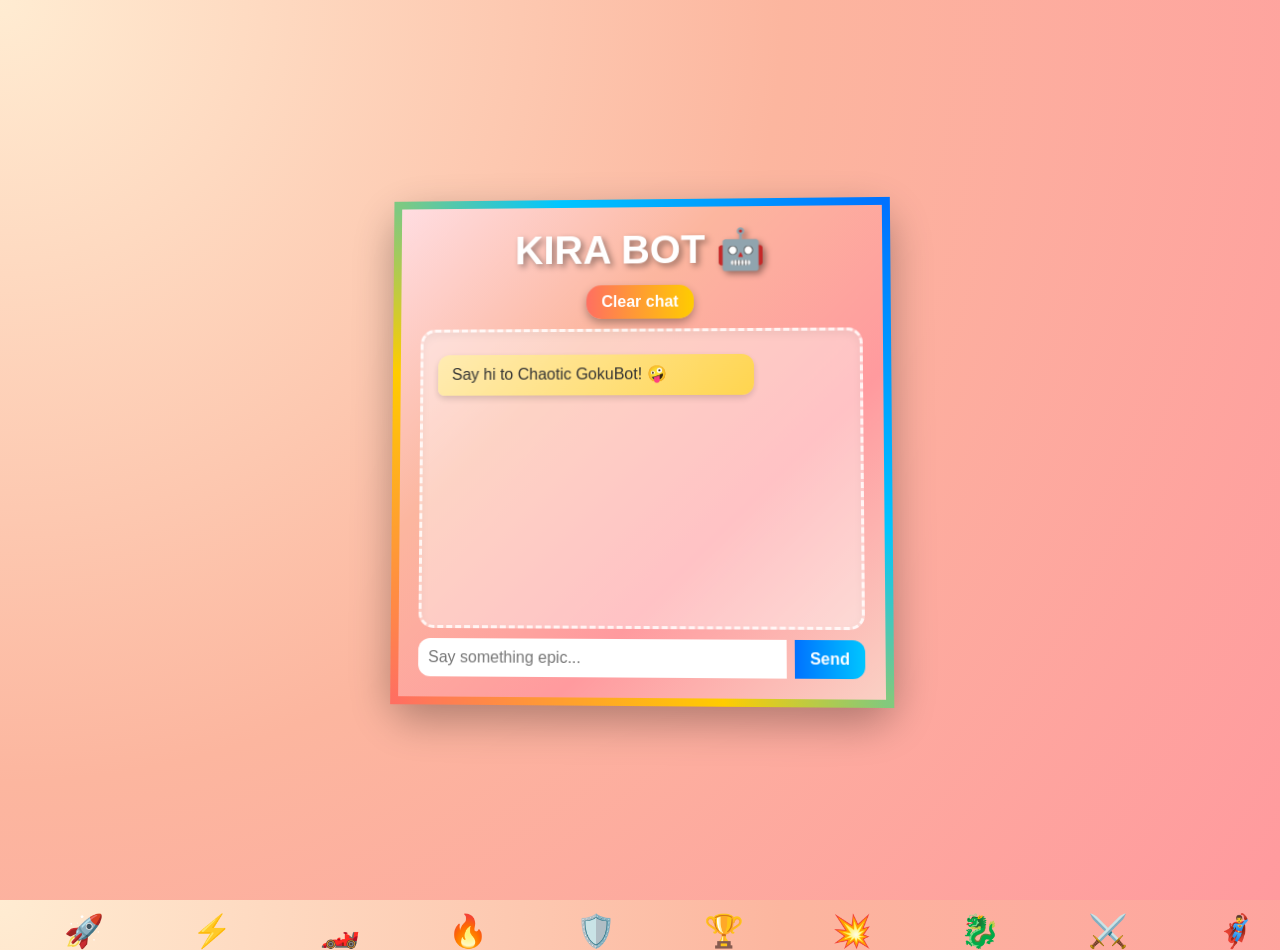
<file: index.html>
<!DOCTYPE html>
<html lang="en">
<head>
  <meta charset="utf-8" />
  <meta name="viewport" content="width=device-width,initial-scale=1" />
  <title>Snarky Chatbot</title>
  <link rel="stylesheet" href="style.css" />
  <style>
    /* Floating emoji animation */
    .emoji {
      position: fixed;
      bottom: -50px;
      font-size: 2rem;
      animation: floatUp 8s linear infinite;
      pointer-events: none;
      z-index: 0;
    }
    @keyframes floatUp {
      0% { transform: translateY(0) scale(1); opacity: 1; }
      100% { transform: translateY(-120vh) scale(1.5); opacity: 0; }
    }

    /* Background */
    body {
      background: radial-gradient(circle at top left, #ffecd2, #fcb69f, #ff9a9e);
      font-family: 'Comic Sans MS', cursive, sans-serif;
      margin: 0;
      padding: 0;
      display: flex;
      justify-content: center;
      align-items: center;
      height: 100vh;
    }

    /* Creative Chat Box with “manly” bold style */
    .container {
      background: linear-gradient(135deg, #ffdde1, #fcb69f, #ff9a9e, #fad0c4);
      padding: 20px;
      border-radius: 25px;
      box-shadow: 0 15px 40px rgba(0,0,0,0.3);
      max-width: 500px;
      width: 100%;
      z-index: 1;
      position: relative;
      border: 8px solid transparent;
      border-image: linear-gradient(45deg, #ff6f61, #ffcc00, #00c6ff, #0072ff) 1;
      backdrop-filter: blur(12px);
      animation: borderGlow 3s linear infinite;
    }

    @keyframes borderGlow {
      0% { border-image-source: linear-gradient(45deg, #ff6f61, #ffcc00, #00c6ff, #0072ff); }
      50% { border-image-source: linear-gradient(45deg, #0072ff, #00c6ff, #ffcc00, #ff6f61); }
      100% { border-image-source: linear-gradient(45deg, #ff6f61, #ffcc00, #00c6ff, #0072ff); }
    }

    h1 {
      text-align: center;
      color: #fff;
      font-size: 2.5rem;
      font-weight: bold;
      text-shadow: 3px 3px 6px rgba(0,0,0,0.4);
    }

    .controls {
      text-align: center;
      margin-bottom: 10px;
    }

    #clearBtn {
      background: linear-gradient(90deg, #ff6f61, #ffcc00);
      border: none;
      padding: 8px 15px;
      color: white;
      border-radius: 15px;
      cursor: pointer;
      font-weight: bold;
      font-size: 1rem;
      box-shadow: 0 4px 8px rgba(0,0,0,0.3);
      transition: transform 0.2s;
    }
    #clearBtn:hover {
      transform: scale(1.1);
    }

    .chat {
      background: rgba(255,255,255,0.4);
      padding: 15px;
      border-radius: 15px;
      height: 300px;
      overflow-y: auto;
      border: 3px dashed rgba(255,255,255,0.8);
    }

    .chat-form {
      display: flex;
      margin-top: 10px;
    }

    #userInput {
      flex: 1;
      padding: 10px;
      border-radius: 12px 0 0 12px;
      border: none;
      outline: none;
      font-size: 1rem;
    }

    #sendBtn {
      background: linear-gradient(90deg, #0072ff, #00c6ff);
      color: white;
      border: none;
      padding: 10px 15px;
      border-radius: 0 12px 12px 0;
      cursor: pointer;
      font-weight: bold;
      font-size: 1rem;
      transition: transform 0.2s;
    }
    #sendBtn:hover {
      transform: scale(1.1);
    }
  </style>
</head>

<!-- Floating emojis -->
<div class="emoji" style="left: 5%;">🚀</div>
<div class="emoji" style="left: 15%; animation-delay: 1s;">⚡</div>
<div class="emoji" style="left: 25%; animation-delay: 2s;">🏎️</div>
<div class="emoji" style="left: 35%; animation-delay: 3s;">🔥</div>
<div class="emoji" style="left: 45%; animation-delay: 4s;">🛡️</div>
<div class="emoji" style="left: 55%; animation-delay: 5s;">🏆</div>
<div class="emoji" style="left: 65%; animation-delay: 6s;">💥</div>
<div class="emoji" style="left: 75%; animation-delay: 7s;">🐉</div>
<div class="emoji" style="left: 85%; animation-delay: 8s;">⚔️</div>
<div class="emoji" style="left: 95%; animation-delay: 9s;">🦸‍♂️</div>

<body>
  <main class="container">
    <h1>KIRA BOT 🤖</h1>

    <div class="controls">
      <button id="clearBtn">Clear chat</button>
    </div>

    <section id="chat" class="chat" aria-live="polite"></section>

    <form id="chatForm" class="chat-form" onsubmit="return false;">
      <input id="userInput" autocomplete="off" placeholder="Say something epic..." />
      <button id="sendBtn">Send</button>
    </form>
  </main>

  <script src="script.js"></script>
</body>
</html>
</file>
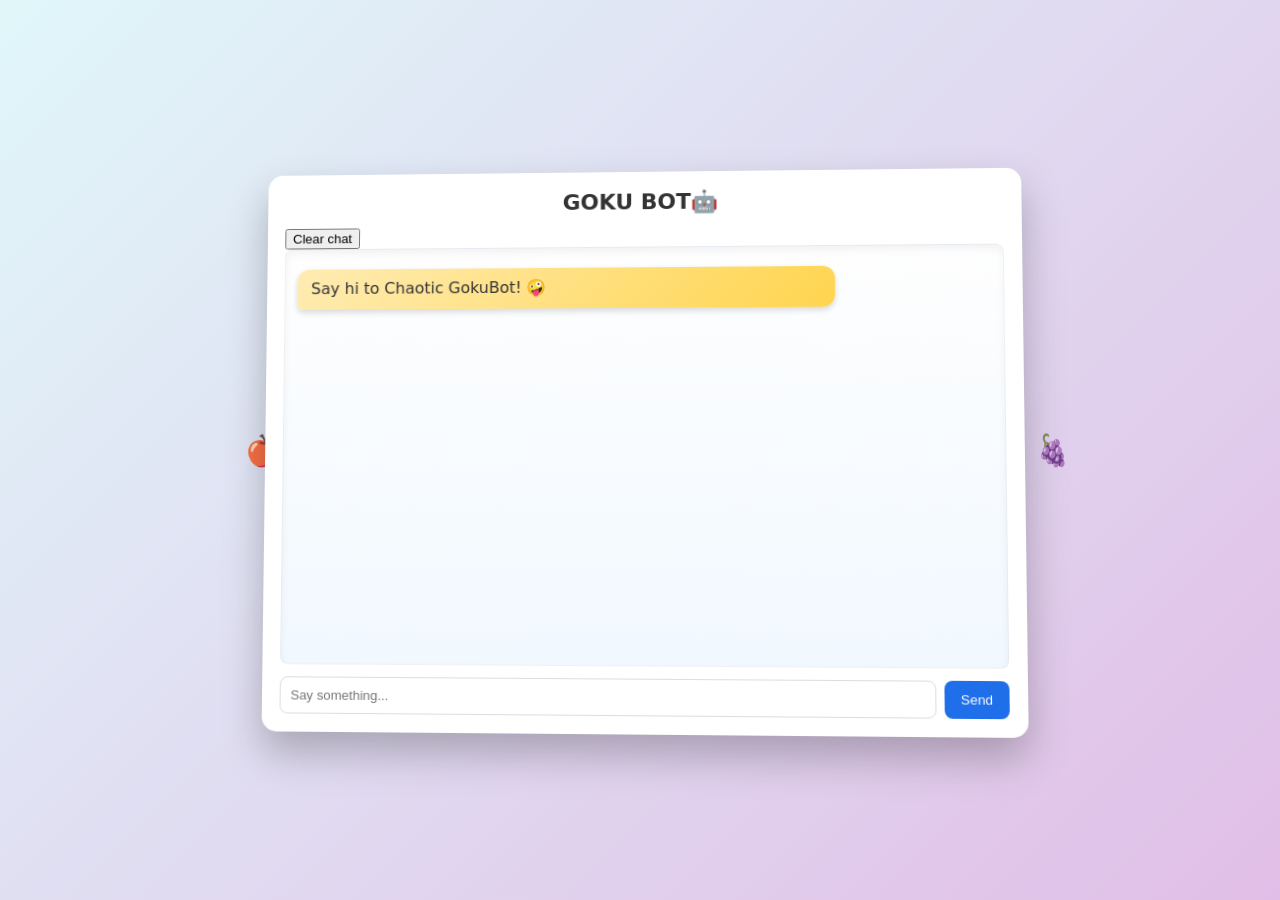
<file: !DOCTYPE html.html>
<!DOCTYPE html>
<html lang="en">
<head>
  <meta charset="utf-8" />
  <meta name="viewport" content="width=device-width,initial-scale=1" />
  <title>Snarky Chatbot</title>
  <link rel="stylesheet" href="style.css" />
</head>
<!-- Floating fruit emojis -->
<div class="fruit" style="left: 10%;">🍎</div>
<div class="fruit" style="left: 30%; animation-delay: 2s;">🍌</div>
<div class="fruit" style="left: 50%; animation-delay: 4s;">🍓</div>
<div class="fruit" style="left: 70%; animation-delay: 6s;">🍍</div>
<div class="fruit" style="left: 90%; animation-delay: 8s;">🍇</div>

<body>
  <main class="container">
    <h1>GOKU BOT🤖</h1>

    <div class="controls">
      <button id="clearBtn">Clear chat</button>
    </div>

    <section id="chat" class="chat" aria-live="polite"></section>

    <form id="chatForm" class="chat-form" onsubmit="return false;">
      <input id="userInput" autocomplete="off" placeholder="Say something..." />
      <button id="sendBtn">Send</button>
    </form>
  </main>

  <script src="script.js"></script>
</body>
</html>
</file>
<file: style.css>
:root {
  --bg: linear-gradient(135deg, #e0f7fa, #e1bee7);
  --card: #ffffff;
  --me: linear-gradient(135deg, #64b5f6, #42a5f5);
  --bot: linear-gradient(135deg, #ffecb3, #ffd54f);
  --accent: #1f6feb;
  --muted: #666;
}

* {
  box-sizing: border-box;
}

body {
  margin: 0;
  font-family: 'Inter', system-ui, Arial, sans-serif;
  background: var(--bg);
  display: flex;
  align-items: center;
  justify-content: center;
  min-height: 100vh;
  padding: 20px;
  overflow: hidden;
  perspective: 1000px;
}

/* Floating fruit background */
.fruit {
  position: absolute;
  font-size: 2.5rem;
  animation: floatFruit 10s linear infinite;
  opacity: 0.8;
  transform: translateZ(-300px) rotateY(20deg);
}

@keyframes floatFruit {
  0% {
    transform: translateY(100vh) translateX(0) rotate(0deg);
    opacity: 0;
  }
  20% { opacity: 1; }
  100% {
    transform: translateY(-20vh) translateX(50px) rotate(360deg);
    opacity: 0;
  }
}

.container {
  width: 100%;
  max-width: 760px;
  background: var(--card);
  border-radius: 15px;
  box-shadow: 0 20px 40px rgba(0,0,0,0.25);
  padding: 18px;
  transform: rotateX(2deg) rotateY(-2deg);
  animation: floaty 4s ease-in-out infinite;
}

@keyframes floaty {
  0%, 100% { transform: rotateX(2deg) rotateY(-2deg) translateY(0px); }
  50% { transform: rotateX(2deg) rotateY(-2deg) translateY(-6px); }
}

h1 {
  margin: 0 0 12px 0;
  font-size: 22px;
  text-align: center;
  color: #333;
}

.chat {
  height: 420px;
  overflow-y: auto;
  padding: 12px;
  border-radius: 8px;
  background: linear-gradient(180deg, #fefefe, #f1f8ff);
  border: 1px solid rgba(0,0,0,0.05);
  box-shadow: inset 0 4px 8px rgba(0,0,0,0.05);
}

.bubble {
  max-width: 78%;
  padding: 10px 14px;
  margin: 8px 0;
  border-radius: 12px;
  line-height: 1.3;
  animation: fadeIn 0.3s ease, slideUp 0.3s ease;
  box-shadow: 0 3px 6px rgba(0,0,0,0.15);
}

.me {
  margin-left: auto;
  background: var(--me);
  color: white;
  border-radius: 12px 12px 6px 12px;
  transform: rotateY(-2deg);
}

.bot {
  margin-right: auto;
  background: var(--bot);
  color: #333;
  border-radius: 12px 12px 12px 6px;
  transform: rotateY(2deg);
}

@keyframes fadeIn {
  from { opacity: 0; }
  to { opacity: 1; }
}

@keyframes slideUp {
  from { transform: translateY(10px); }
  to { transform: translateY(0px); }
}

.chat-form {
  display: flex;
  gap: 8px;
  margin-top: 12px;
}

.chat-form input {
  flex: 1;
  padding: 10px;
  border-radius: 8px;
  border: 1px solid #ddd;
  outline: none;
  transition: all 0.2s ease;
}

.chat-form input:focus {
  border-color: var(--accent);
  box-shadow: 0 0 5px rgba(31, 111, 235, 0.4);
}

.chat-form button {
  padding: 10px 16px;
  background: var(--accent);
  color: #fff;
  border: none;
  border-radius: 8px;
  cursor: pointer;
  transition: all 0.3s ease;
}

.chat-form button:hover {
  background: #1551a0;
  transform: scale(1.05);
}

.small {
  font-size: 12px;
  color: var(--muted);
  margin-top: 6px;
}
</file>
